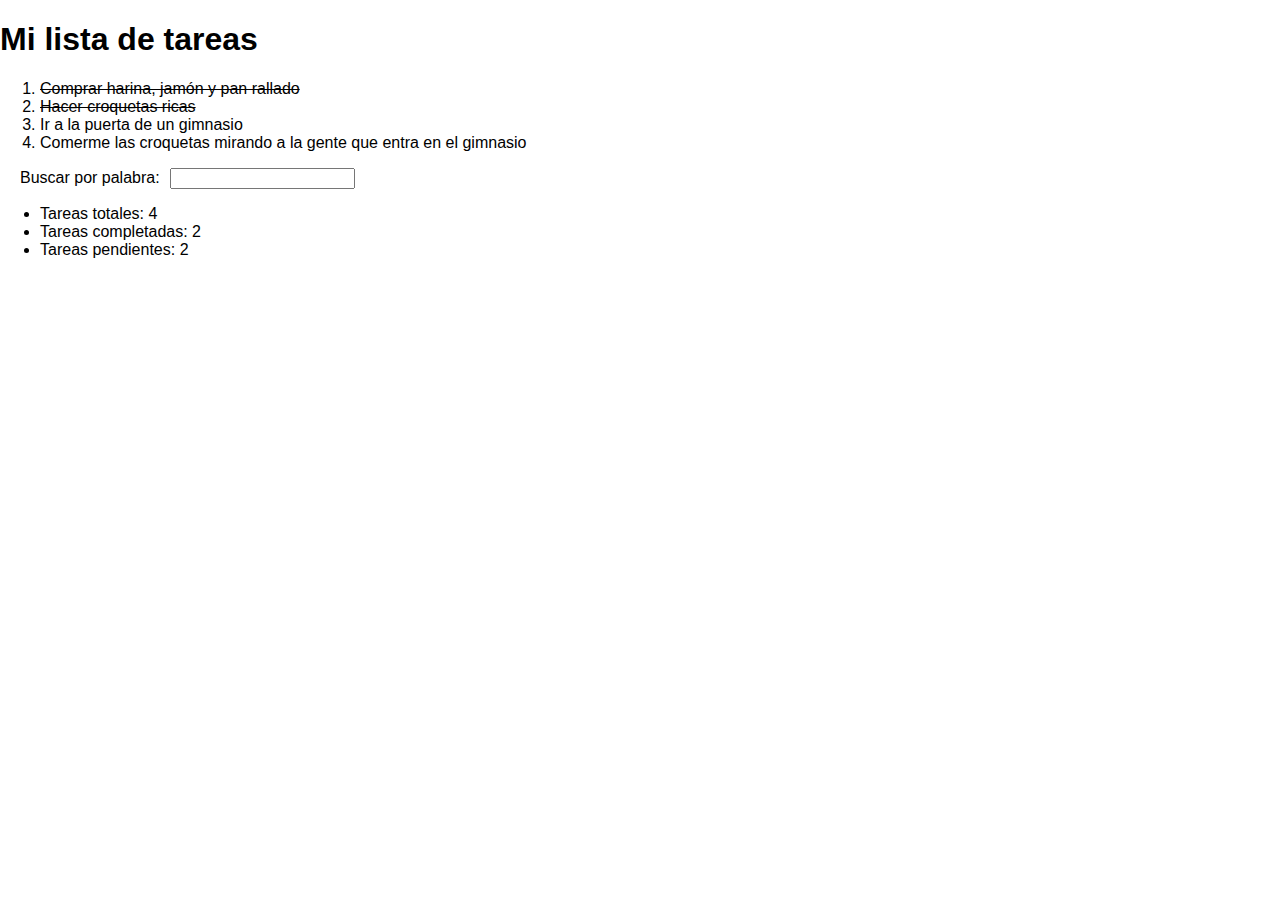
<file: docs/index.html>
<!doctype html><html lang="en"><head><meta charset="utf-8"/><link rel="icon" href="./favicon.ico"/><meta name="viewport" content="width=device-width,initial-scale=1"/><meta name="theme-color" content="#000000"/><meta name="description" content="Web site created using create-react-app"/><link rel="apple-touch-icon" href="./logo192.png"/><link rel="manifest" href="./manifest.json"/><title>Lista de la compra</title><script defer="defer" src="./static/js/main.dabbf0de.js"></script><link href="./static/css/main.b074b87c.css" rel="stylesheet"></head><body><noscript>You need to enable JavaScript to run this app.</noscript><div id="root"></div></body></html>
</file>
<file: docs/static/css/main.b074b87c.css>
.coloredHighLight{text-decoration:line-through}.input{margin-left:10px}.label{margin-left:20px}body{-webkit-font-smoothing:antialiased;-moz-osx-font-smoothing:grayscale;font-family:-apple-system,BlinkMacSystemFont,Segoe UI,Roboto,Oxygen,Ubuntu,Cantarell,Fira Sans,Droid Sans,Helvetica Neue,sans-serif;margin:0}code{font-family:source-code-pro,Menlo,Monaco,Consolas,Courier New,monospace}
/*# sourceMappingURL=main.b074b87c.css.map*/
</file>
